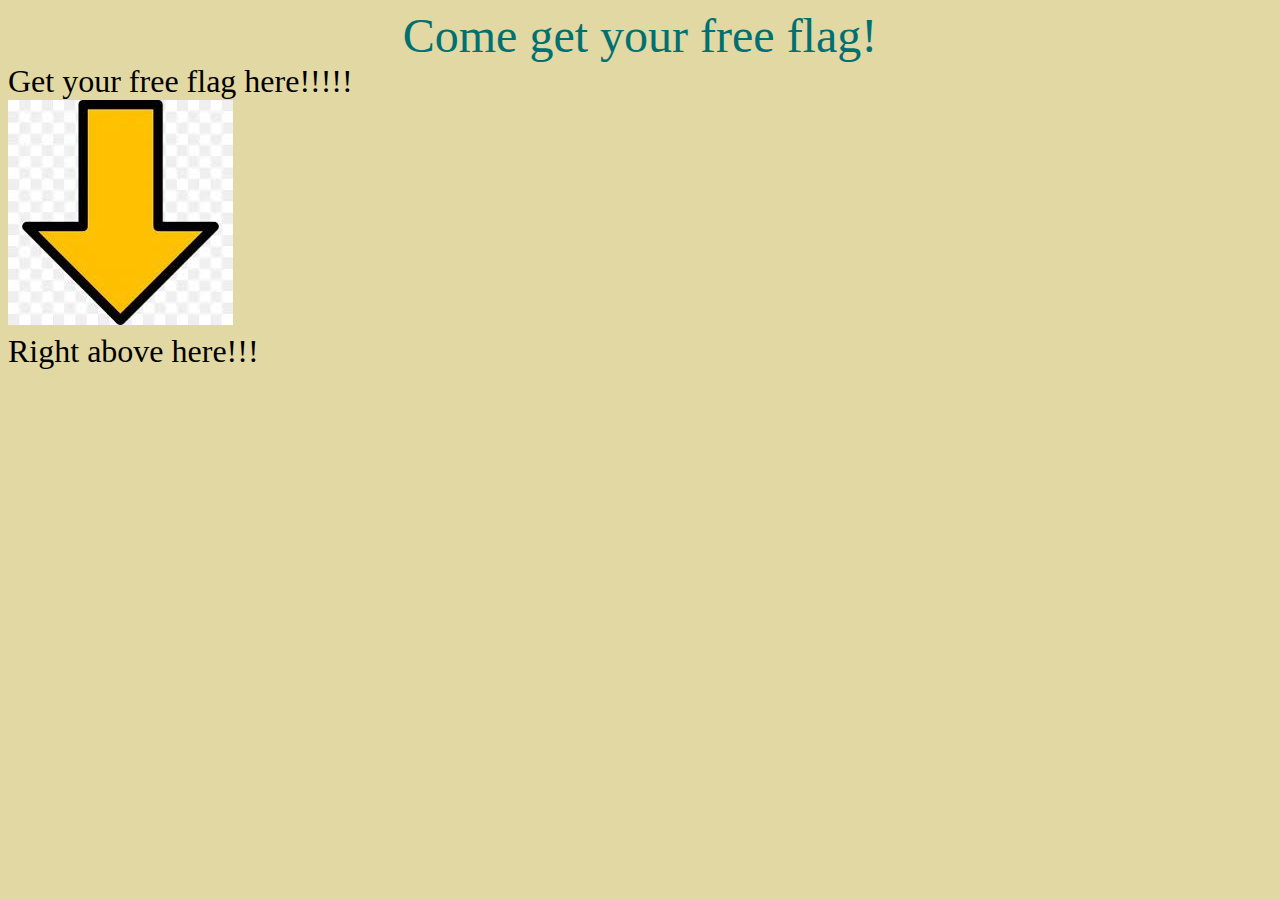
<file: index.html>
<!DOCTYPE html>
<html lang="en">
    <head>
        <meta charset="UTF-8" />
        <title>Free Flag!</title>
        <link rel="icon" href="secret/black-flag.svg">
        <link rel="stylesheet" href="main.css"/>
    </head>

    <body>
        <header class="header">Come get your free flag!</header>

        <main>
            <div>Get your free flag here!!!!!</div>
            <img src="secret/arrow.jpg">
            <div><a href="secret/spooky.html"></a></div>
            <div>Right above here!!!</div>
        </main>
    </body>
</html>
</file>
<file: main.css>
body{
    display: flex;
    flex-direction: column;
    background-color: rgb(225, 216, 164);
}

.header{
    font-size: 36pt;
    flex: 1;
    color:rgb(0, 112, 112);
    margin: auto;
    
}

main{
    flex:4;
    font-size: 24pt;
}
</file>
